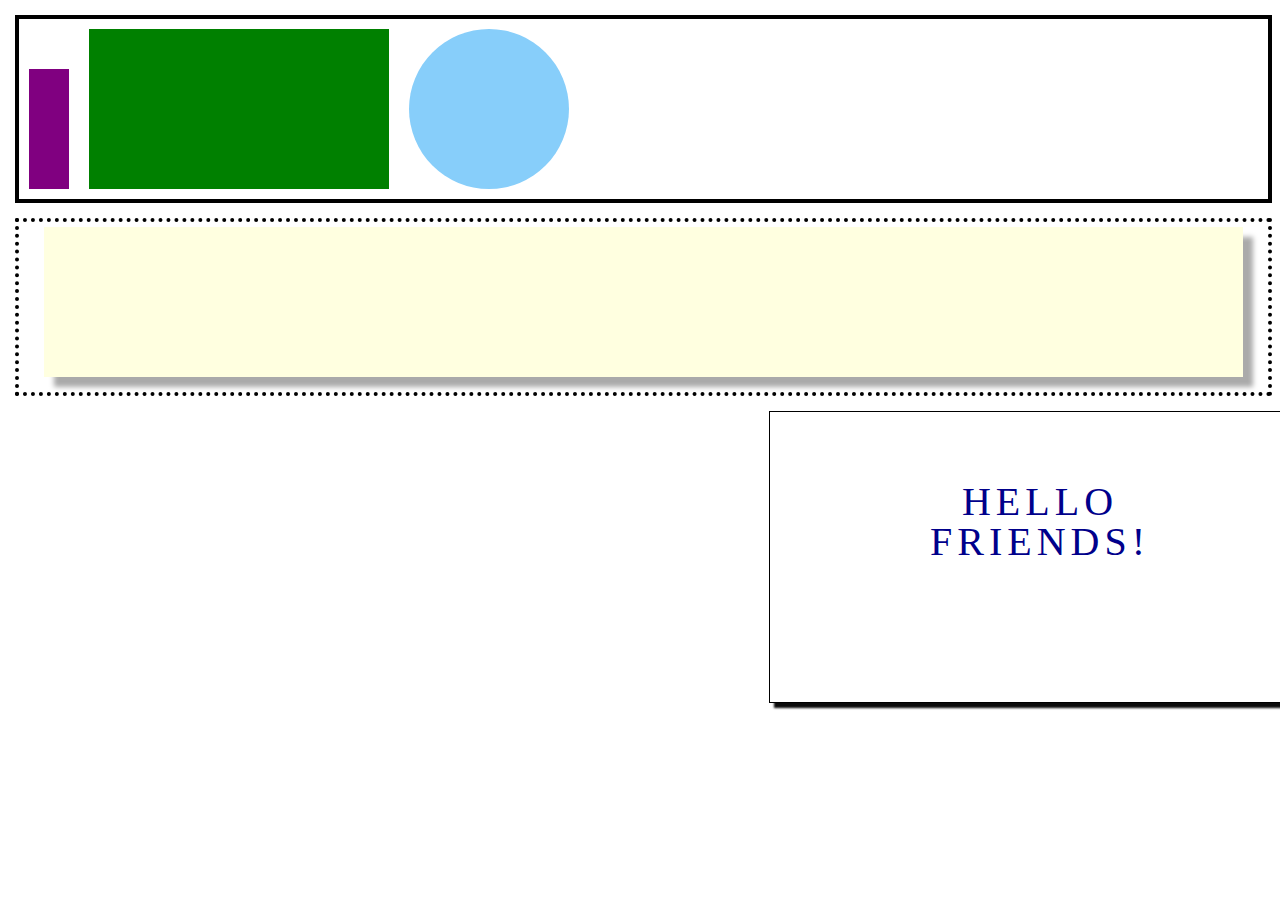
<file: drill-2/index.html>
<!DOCTYPE html>
<html lang="en">
<head>
    <meta charset="UTF-8">
    <meta http-equiv="X-UA-Compatible" content="IE=edge">
    <meta name="viewport" content="width=device-width, initial-scale=1.0">
    <title>Document</title>
    <link rel="stylesheet" href="Reset.css">
    <link rel="stylesheet" href="index.css">
</head>
<body>
    <div class ="box-1">
        <div class ="purp"></div>
        <div class ="green"></div>
        <div class ="light-blue"></div>
    </div>
    <div class ="box-2"> 
        <div id = "inner-box"></div>
    </div>
    <div class ="box-3"><h1>HELLO<br>FRIENDS!</h1></div>
</body>
</html>
</file>
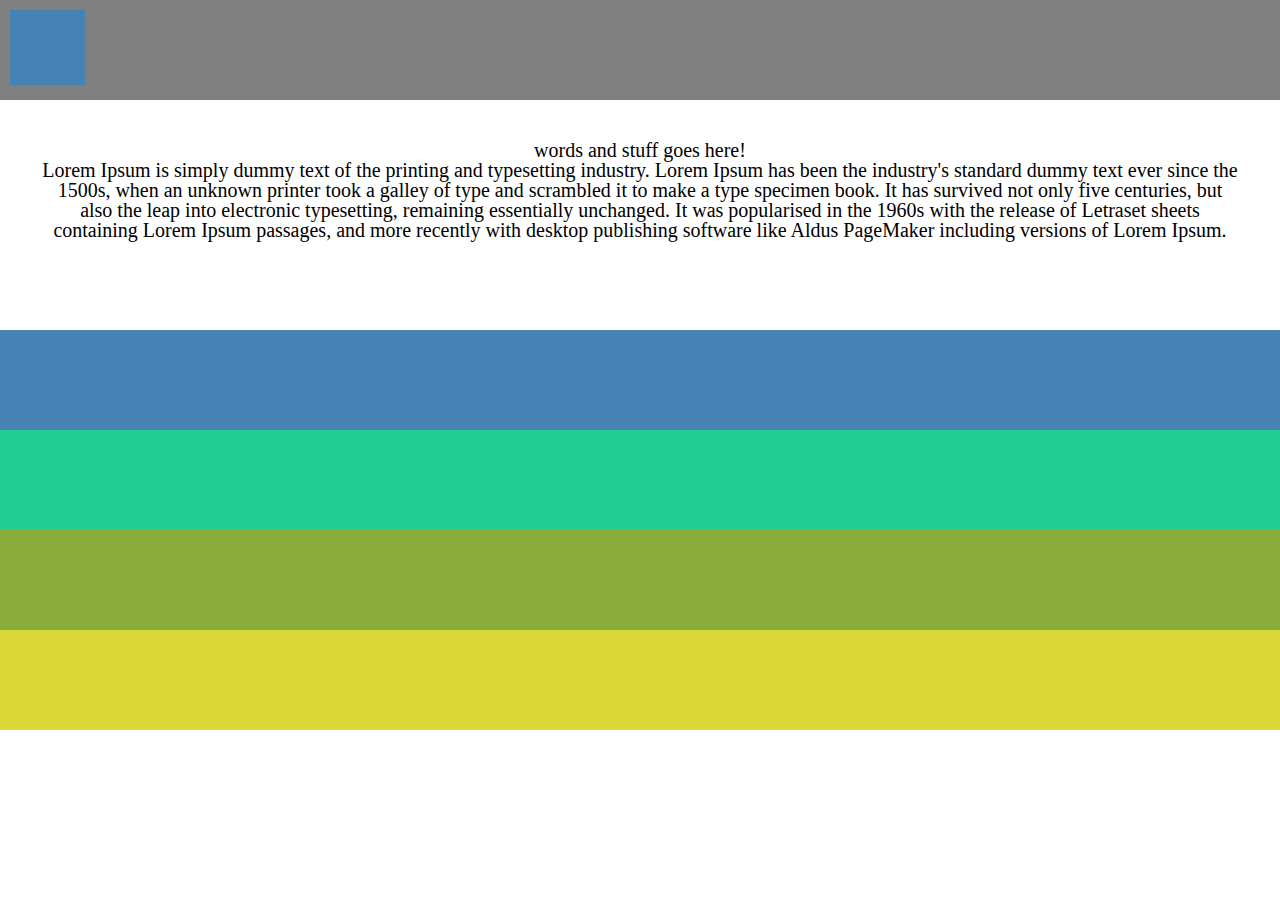
<file: drill-3/index.html>
<!DOCTYPE html>
<html lang="en">
<head>
    <meta charset="UTF-8">
    <meta http-equiv="X-UA-Compatible" content="IE=edge">
    <meta name="viewport" content="width=device-width, initial-scale=1.0">
    <title>Document</title>
    <link rel="stylesheet" href="Reset.css">
    <link rel="stylesheet" href="index.css">
</head>
<body>
    <div class ="box1">
        <div id ="small-box"></div>
    </div>
    <div class ="box2">
        <p>words and stuff goes here!</p> <p>Lorem Ipsum is simply dummy text of the printing and typesetting industry. Lorem Ipsum has been the industry's standard dummy text ever since the 1500s, when an unknown printer took a galley of type and scrambled it to make a type specimen book. It has survived not only five centuries, but also the leap into electronic typesetting, remaining essentially unchanged. It was popularised in the 1960s with the release of Letraset sheets containing Lorem Ipsum passages, and more recently with desktop publishing software like Aldus PageMaker including versions of Lorem Ipsum.</p>
    </div>
    <div class ="box3"></div>
    <div class ="box4"></div>
    <div class ="box5"></div>
    <div class ="box6"></div>
</body>
</html>
</file>
<file: drill-2/index.css>
.box-1{
    width: 96%;
    margin: 15px;
    padding:10px;
    display: flex;
    border: black solid 4px;
    justify-content: flex-start;
}

.purp{
    height: 120px;
    width: 40px;
    background-color: purple;
    margin-top: 40px;
}

.green{
    height: 160px;
    width: 300px;
    background-color: green;
    margin-left: 20px;
}

.light-blue{
    height: 160px;
    width: 160px;
    border-radius: 50%;
    background-color: lightskyblue;
    margin-left: 20px;
}
.box-2{
    height: 150px;
    width: 96%;
    margin: 15px;
    padding: 10px;
    border: black dotted 4px;
    justify-content: center;
}

#inner-box{
    height: 150px;
    width: 950;
    margin: 15px;   
    background-color: lightyellow;
    box-shadow: 10px 10px 5px #aaaaaa;
    justify-content: center;
    position: relative;
    bottom: 20px;
}

.box-3{
    height: 150px;
    width: 400px;
    margin: 15px;
    padding: 70px;
    border: black solid .5px;
    box-shadow: 5px 5px 2px #0c0c0c;
    justify-self: center;
    position: relative;
    left: 400px;
}

h1{
    text-align: center;
    vertical-align: middle;
    font-size: 40px;
    font-style: bold;
    color: darkblue;
    letter-spacing: 5px;
}
</file>
<file: drill-3/index.css>
.box1{
    height: 80px;
    background-color: gray;
    padding: 10px;
}

#small-box{
    height: 75px;
    width: 75px;
    background-color: steelblue;
   
    box-align: center;
}

.box2{
    height: 150px;  
    justify-content:space-around; 
    text-align: center;
    margin: 40px;
    font-size: 20px;
}

.box3{
    height: 100px;
    background-color: steelblue
}

.box4{
    height: 100px;
    background-color: rgb(35, 206, 149)    
}

.box5{
    height: 100px;
    background-color: rgb(138, 172, 59)
}

.box6{
    height: 100px;
    background-color: rgb(218, 215, 55)
}
</file>
